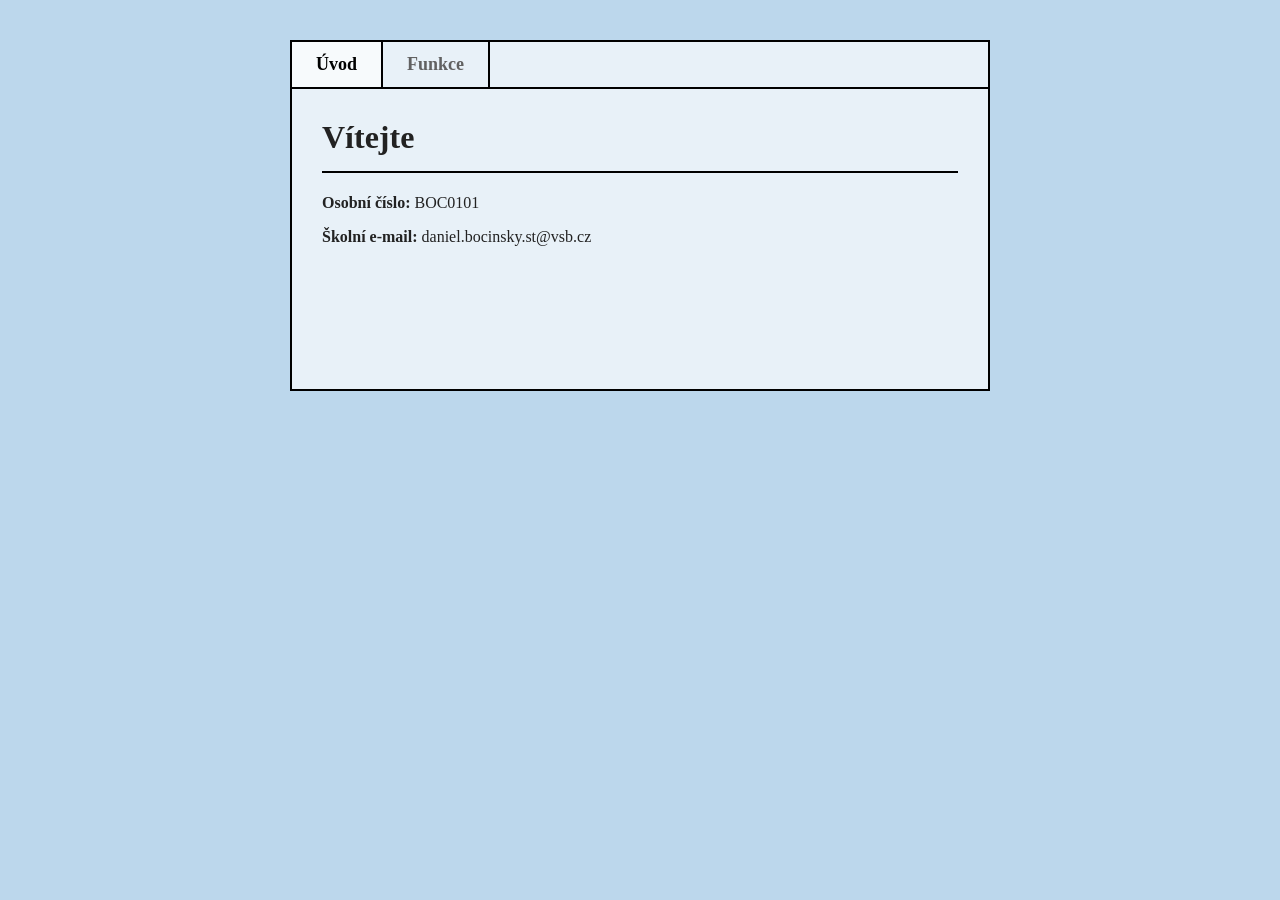
<file: index.html>
<!DOCTYPE html>
<html lang="cs">
<head>
    <meta charset="UTF-8">
    <meta name="viewport" content="width=device-width, initial-scale=1.0">
    <link rel="stylesheet" href="style.css">
    <title>BOC0101</title>
</head>
<body>
    <div class="obalka">
        <header>
            <nav>
                <a href="index.html" class="aktivni">Úvod</a>
                <a href="funkce.html">Funkce</a>
            </nav>
        </header>

        <main class="obsah">
            <h1>Vítejte</h1>
            <p><strong>Osobní číslo:</strong> BOC0101</p>
            <p><strong>Školní e-mail:</strong> daniel.bocinsky.st@vsb.cz</p>
        </main>
    </div>
</body>
</html>
</file>
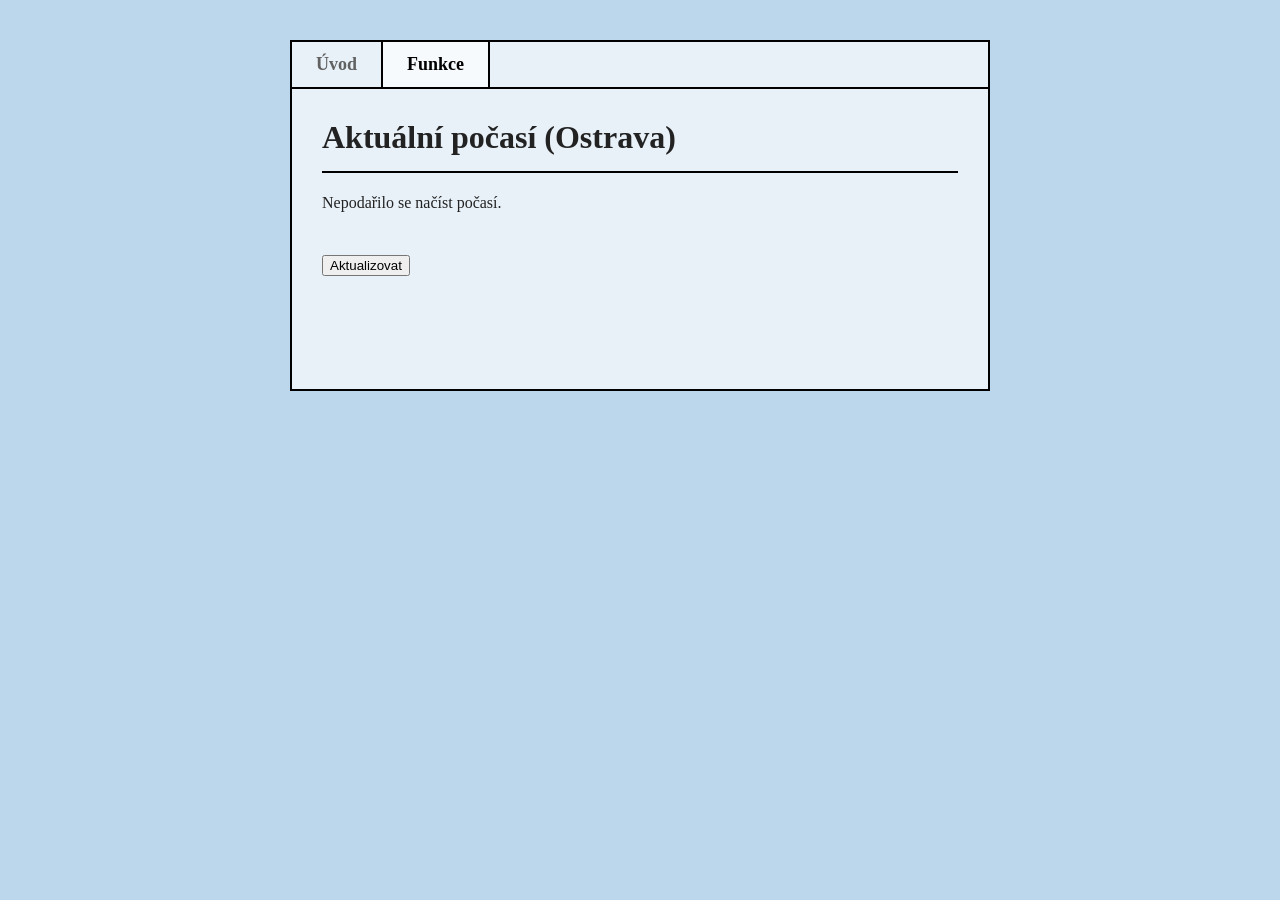
<file: funkce.html>
<!DOCTYPE html>
<html lang="cs">
<head>
    <meta charset="UTF-8">
    <meta name="viewport" content="width=device-width, initial-scale=1.0">
    <link rel="stylesheet" href="style.css">
    <title>BOC0101</title>
</head>
<body>
    <div class="obalka">
        <header>
            <nav>
                <a href="index.html">Úvod</a>
                <a href="funkce.html" class="aktivni">Funkce</a>
            </nav>
        </header>

        <main class="obsah">
            <h1>Aktuální počasí (Ostrava)</h1>
            <p id="pocasi">Načítám data o počasí...</p>
            <button id="obnovit">Aktualizovat</button>
        </main>
    </div>
    <script src="funkce.js"></script>
</body>
</html>
</file>
<file: style.css>
*{
    box-sizing: border-box;
}

body{
    margin: 0;
    padding: 40px 15px;
    background-color: #bcd7ec;
    color: #222222;
}

.obalka{
    max-width: 700px;
    width: 100%;
    margin: 0 auto;
    background-color: #ffffffa9;
    border: 2px solid #000000;
}

nav{
    display: flex;
    border-bottom: 2px solid #000000;
}

nav a{
    padding: 12px 24px;
    text-decoration: none;
    font-size: 18px;
    font-weight: bolder;
    color: #616161;
    border-right: 2px solid #000000;
}

nav a:hover{
    background-color: #ffffffa9;
    color: #000000;
}

nav a.aktivni{
    background-color: #ffffffa9;
    color: #000000;
}

.obsah{
    padding: 30px;
    min-height: 300px;
}

.obsah h1{
    margin-top: 0;
    border-bottom: 2px solid #000000;
    padding-bottom: 15px;
}

#pocasi{
    min-height: 45px;
}

@media (max-width: 600px){
    body{
        padding: 20px 10px;
    }

    nav a{
        padding: 10px 16px;
        font-size: 16px;
    }

    .obsah{
        padding: 20px;
    }
}
</file>
